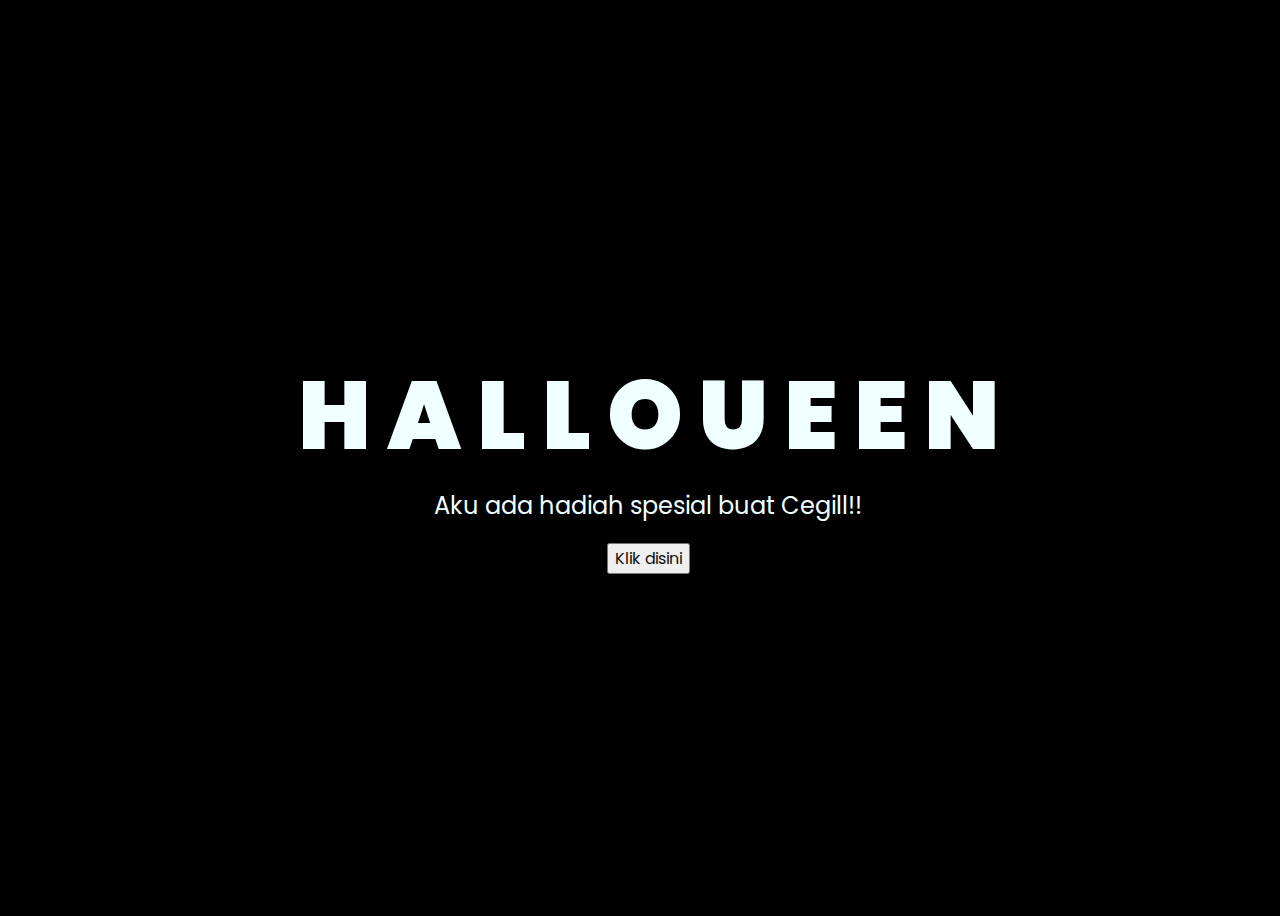
<file: uenanffffffffffffffff/index.html>
<!DOCTYPE html>
<html lang="en">
<head>
    <meta charset="UTF-8">
    <meta http-equiv="X-UA-Compatible" content="IE=edge">
    <meta name="viewport" content="width=device-width, initial-scale=1.0">
    <link rel="stylesheet" href="css/style.css">
    <link rel="icon" href="img/flowers.png" type="image/x-icon">
    <title>Flowers</title>
</head>
<body onclick="startAudio()">
    <div class="greetings">
        <!-- silahkan menambah kata sesuai keinginan dengan <span>text...</span -->
        <span>H</span>
        <span>A</span>
        <span>L</span>
        <span>L</span>
        <span>O</span>

        <span>U</span>
        <span>E</span>
        <span>E</span>
        <span>N</span>
    </div>
    <div class="description">
        <span>Aku ada hadiah spesial buat Cegill!!</span>
    </div>
    <div class="button">
        <button>
            <a href="ueenflower.html">Klik disini</a>
        </button>
    </div>
    <audio id="myAudio" autoplay>
        <source src="MAX  ITS YOU feat keshi Stripped.mp3" type="audio/mp3">
        Maaf, browser Anda tidak mendukung tag audio.
    </audio>

    <script>
        var audioContext = null;

        function startAudio() {
            if (audioContext === null) {
                audioContext = new (window.AudioContext || window.webkitAudioContext)();
                var audioElement = document.getElementById("myAudio");
                var track = audioContext.createMediaElementSource(audioElement);
                track.connect(audioContext.destination);
            }
        }
    </script>
</body>
</html>
</file>
<file: uenanffffffffffffffff/css/style.css>
@import url('https://fonts.googleapis.com/css2?family=Poppins:ital,wght@0,500;1,900&display=swap');
*{
    font-family: 'Poppins',cursive;
}
body{
    color: azure;
    width: 100%;
    height: 100vh;
    display: flex;
    flex-direction: column;
    align-items: center;
    justify-content: center;
    background-color: black;
}
.greetings{
    font-size: 6rem;
    font-weight: 900;
}
.greetings > span{
    animation: glow 2.5s ease-in-out infinite;
}
@keyframes glow{
    0%, 100%{
        color: #fff;
        text-shadow: 0 0 12px #39c6d6, 0 0 50px #39c6d6, 0 0 100px #39c6d6;
    }
    10%, 90%{
        color: #111;
        text-shadow: none;
    }
}
.greetings > span:nth-child(2){
    animation-delay: .2s ;
}
.greetings > span:nth-child(3){
    animation-delay: .4s ;
}
.greetings > span:nth-child(4){
    animation-delay: .6s;
}
.greetings > span:nth-child(5){
    animation-delay: .8s;
}

.description{
    font-size: 1.5rem;
    margin-bottom: 20px;
}

.button a{
    text-decoration: none;
    font-size: 1rem;
    color: #111;
}

@media screen and (max-width:574px){
    .greetings{
        display: block;
        font-size: 3rem;
        font-weight: 500;
        text-align: center;
    }
    .description{
        font-size: 1rem;
    }
    
    .button a{
        font-size: .5rem;
    }
}
</file>
